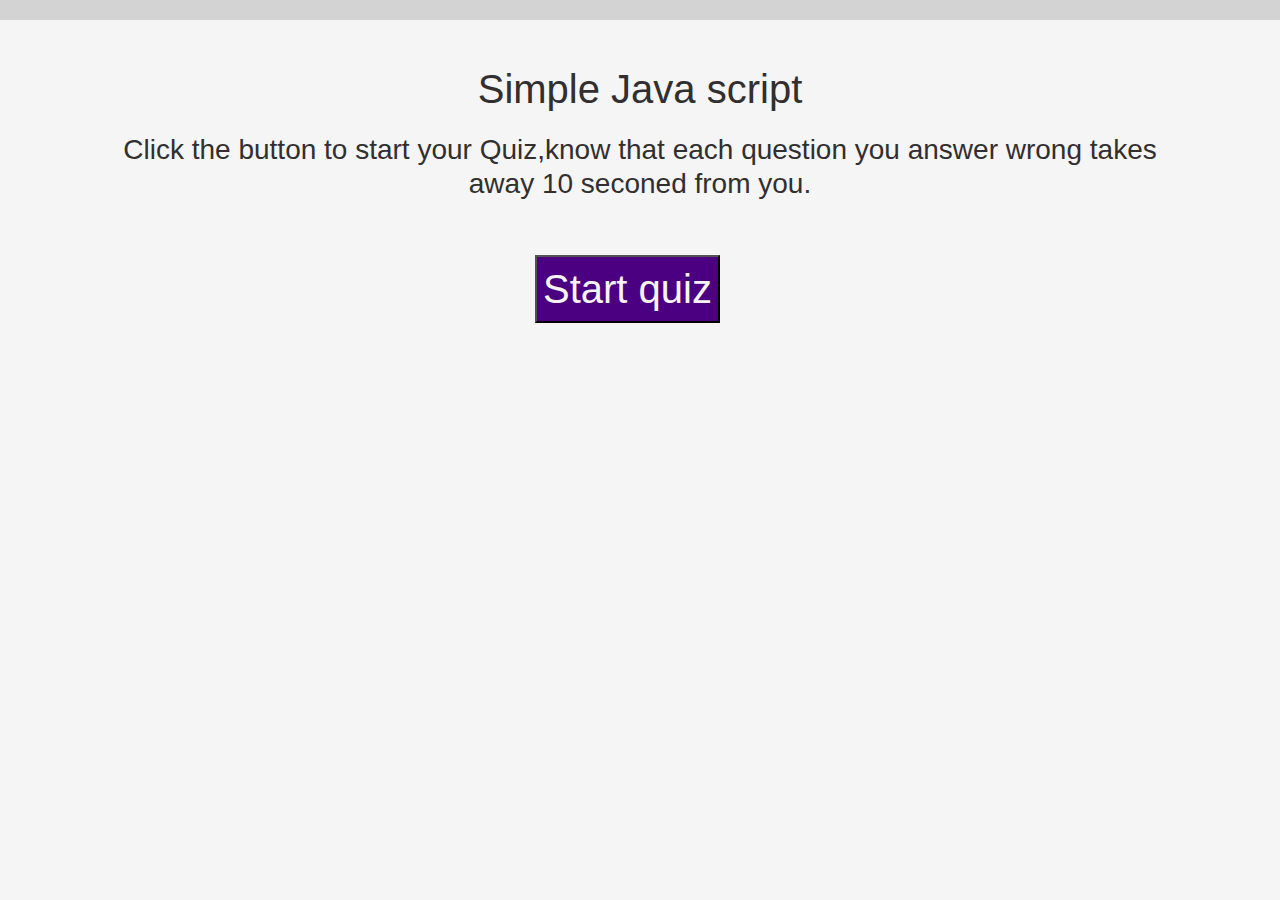
<file: index.html>
<!DOCTYPE html>
<html lang="en">

<head>
    <meta charset="UTF-8" />
    <meta name="viewport" content="width=device-width, initial-scale=1.0" />
    <meta http-equiv="X-UA-Compatible" content="ie=edge" />
    <link rel="stylesheet" href="https://maxcdn.bootstrapcdn.com/bootstrap/4.0.0/css/bootstrap.min.css">
    <link rel="stylesheet" href="./assets/style.css" />
    <title>Coding-Quiz</title>
</head>

<body>
    
    <div id="timer">
            <div id="High-Score"></div>
            <div id="counter1"></div>
        </div>
        <audio id="myAudio">
            <source src="./assets/zapsplat_multimedia_game_sound_classic_1_up_003_41734.mp3" type="audio/ogg">
            <source src="./assets/zapsplat_multimedia_game_sound_classic_1_up_003_41734.mp3" type="audio/mpeg">
            Your browser does not support the audio element.
          </audio>

          <audio id="myAudio2">
            <source src="./assets/zapsplat_multimedia_game_sound_mallet_notifiy_exclamation_003_40864.mp3" type="audio/ogg">
            <source src="./assets/zapsplat_multimedia_game_sound_mallet_notifiy_exclamation_003_40864.mp3" type="audio/mpeg">
            Your browser does not support the audio element.
          </audio>
    <div class="container">
        <div id="start">
            <h1>Simple Java script</h1>
            <h3>Click the button to start your Quiz,know that each question you answer wrong takes away 10 seconed from you.</h3>
            <button id="startQuiz">Start quiz</button>
        </div>
        <div id="quiz" style="display: none;">
            <ul>
                <div id="question"></div>
                <li class="choices" id="A" onclick="ckeckAnsewr('A')"></li>
                <li class="choices" id="B" onclick="ckeckAnsewr('B')"></li>
                <li class="choices" id="C" onclick="ckeckAnsewr('C')"></li>
                <li class="choices" id="D" onclick="ckeckAnsewr('D')"></li>
                <div id="answer"></div>
               
            </ul>

        </div>

        <div id="resultContainer" style="display: none;">
            <div id="result"></div>
            <input id="userName">
            <button id="submit"> Submit</button>
            <button id="again">Try Again</button>
            <div id="scoreBoard"></div>

        </div>
    </div>
    <script src="./assets/questions.js"></script>
    <script src="./assets/javascript.js"></script>
</body>

</html>
</file>
<file: assets/style.css>
body {
    background-color: whitesmoke;
}

h1 {
    color: rgb(49, 47, 47);
    text-align: center;
    padding: 5px;
    margin: 10px;
    font-display: bolder;
}

h3 {
    color: rgb(49, 47, 47);
    text-align: center;
    padding: 5px;
    margin: 10px;
    font-display: bold;
}

#startQuiz {
    background: indigo;
    color: whitesmoke;
    font-size: 40px;
    text-align: center;
    padding-block: 2px;
    font-display: bold;
    position: absolute;
    left: 450px;
    margin-top: 40px;
}

#start {
    align-content: center;
    position: relative;
}

#question, #answer {
    font-size: 30px;
    font-display: bold;
    background-color: whitesmoke;
    color: rgb(49, 47, 47);
    padding: 10px;
    margin-bottom: 30px;
    margin-top: 20px;
}

#timer {
  
    font-size: 20px;
    font-display: bold;
    background-color: lightgray;
    color: rgb(49, 47, 47);
    padding: 10px;
    margin-bottom: 30px;
}

#A, #B, #C, #D {
    background-color: indigo;
    font-size: x-large;
    margin-top: 10px;
    margin-bottom: 10px;
    color: ivory;
    font-display: bold;
    padding-block-end: 1px;
    padding-left: 10px;
    width: auto;
}

#resultContainer {
    padding-top: 10px;
    font-size: x-large;
    color: rgb(49, 47, 47);
}

#submit {
    background: indigo;
    color: whitesmoke;
    font-size: 30px;
    text-align: center;
    padding-block: 2px;
    font-display: bold;
    left: 450px;
    margin-top: 40px;
}
#again{
    background: indigo;
    color: whitesmoke;
    font-size: 30px;
    text-align: center;
    padding-block: 2px;
    font-display: bold;
    margin-top: 40px;

}

#High-Score {
    margin-left: 0px;
    font-display: bold;
}

#counter1 {
    margin-left: 1600px;
    font-display: bold;
}

@media screen and (max-width: 1024px) {
    #submit {
        left: 250;
    }
    .container {
        width: 800;
    }
    #A, #B, #C, #D {
        width: 400px;
    }
    #counter1 {
        margin-left: 700px;
    }
    #startQuiz {
        left: 340px;
    }
}

@media screen and (max-width: 786px) {
    #submit {
        left: 250;
    }
    .container {
        width: 600;
    }
    #A, #B, #C, #D {
        width: 400px;
    }
    #counter1 {
        margin-left: 500px;
    }
    #startQuiz {
        left: 250px;
    }

    #timer{
       
        padding: 10px;
        margin-bottom: 20px;
    
    }
}

@media screen and (max-width: 375px) {
    #submit {
        left: 150;
    }
    .container {
        width: 300;
    }
    #A, #B, #C, #D {
        width: auto;
    }
    #counter1 {
        margin-left: 300px;
    }
    #startQuiz {
        left: 90px;
    }

    #timer{
       
        padding: 2px;
    
    
    }
}
</file>
